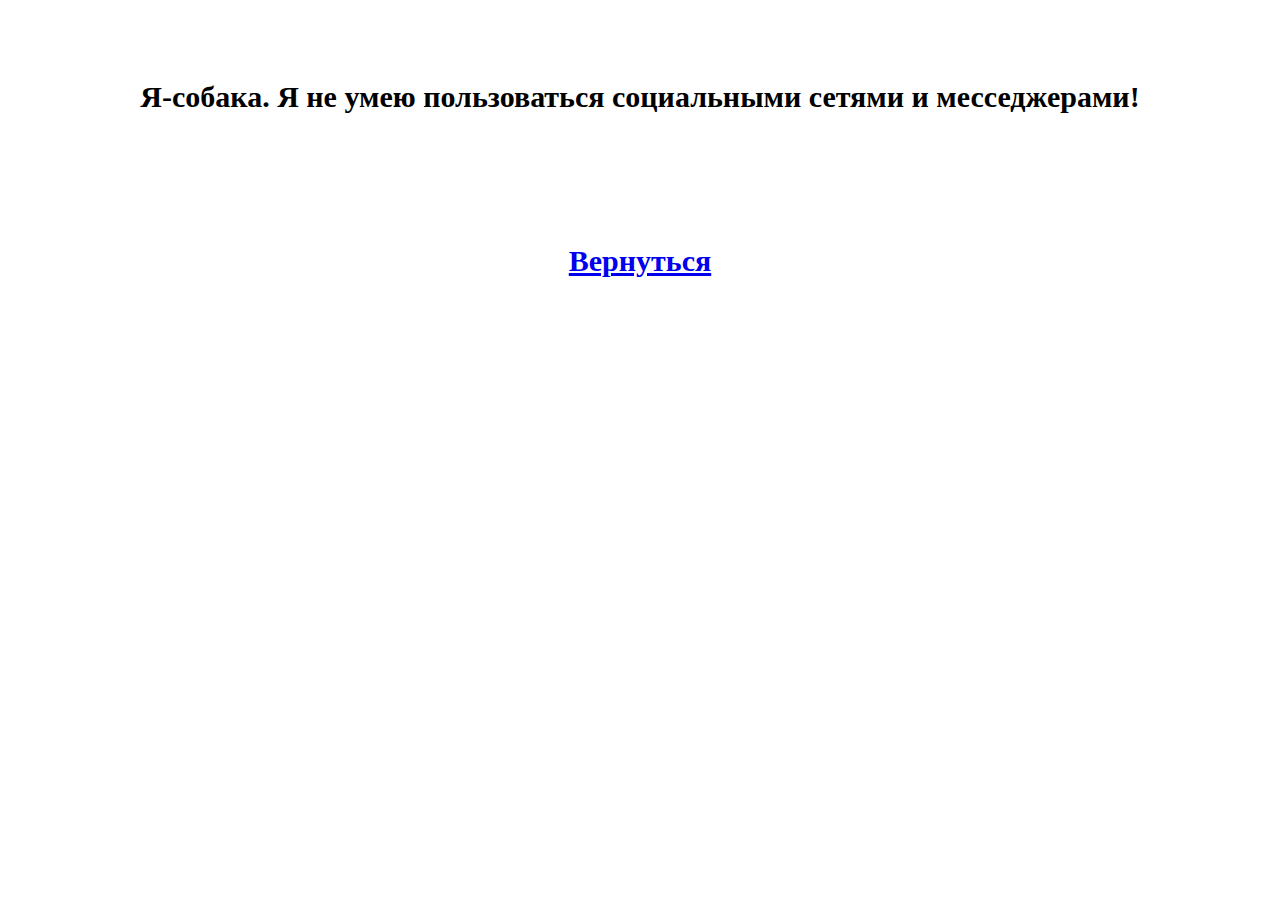
<file: other/other.html>
<!DOCTYPE html>
<html lang="en">
<head>
  <meta charset="UTF-8">
  <meta name="viewport" content="width=device-width, initial-scale=1.0">
  <title>Social</title>
  <style>
    p {
      padding: 50px;
      font-size: 30px; 
      font-weight: 800; 
      text-align: center;
    }
  </style>
</head>
<body>
  <p>Я-собака. Я не умею пользоваться социальными сетями и месседжерами!</p>
  <p><a href="https://kodanny.github.io/Richard/">Вернуться</a></p>
</body>
</html>
</file>
